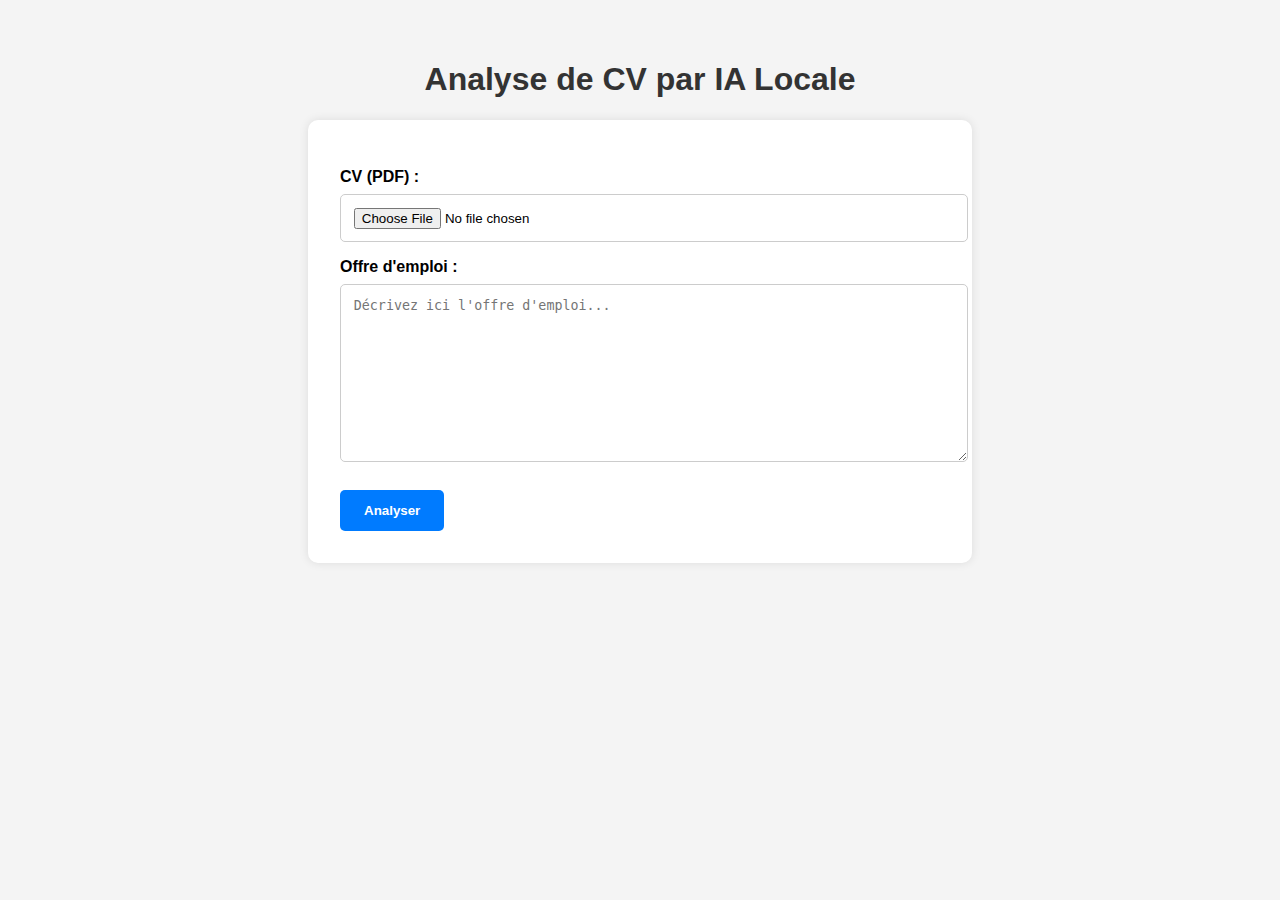
<file: templates/index.html>
<!DOCTYPE html>
<html lang="fr">
<head>
  <meta charset="UTF-8" />
  <title>Analyse de CV - IA Locale</title>
  <style>
    body {
      font-family: 'Segoe UI', sans-serif;
      background-color: #f4f4f4;
      padding: 2rem;
    }
    h1 {
      text-align: center;
      color: #333;
    }
    form {
      max-width: 600px;
      margin: auto;
      padding: 2rem;
      background: white;
      border-radius: 10px;
      box-shadow: 0 0 10px rgba(0, 0, 0, 0.1);
    }
    label {
      font-weight: bold;
      display: block;
      margin-top: 1rem;
    }
    input[type="file"],
    textarea {
      width: 100%;
      margin-top: 0.5rem;
      padding: 0.8rem;
      border-radius: 5px;
      border: 1px solid #ccc;
    }
    button {
      margin-top: 1.5rem;
      padding: 0.8rem 1.5rem;
      background-color: #007BFF;
      border: none;
      color: white;
      font-weight: bold;
      border-radius: 5px;
      cursor: pointer;
    }
    button:hover {
      background-color: #0056b3;
    }
  </style>
</head>
<body>
  <h1>Analyse de CV par IA Locale</h1>
  <form action="/resumer-cv" method="post" enctype="multipart/form-data">
    <label for="cv">CV (PDF) :</label>
    <input type="file" name="cv" accept=".pdf" required>

    <label for="offre">Offre d'emploi :</label>
    <textarea name="offre" rows="10" placeholder="Décrivez ici l'offre d'emploi..."></textarea>

    <button type="submit">Analyser</button>
  </form>
</body>
</html>
</file>
